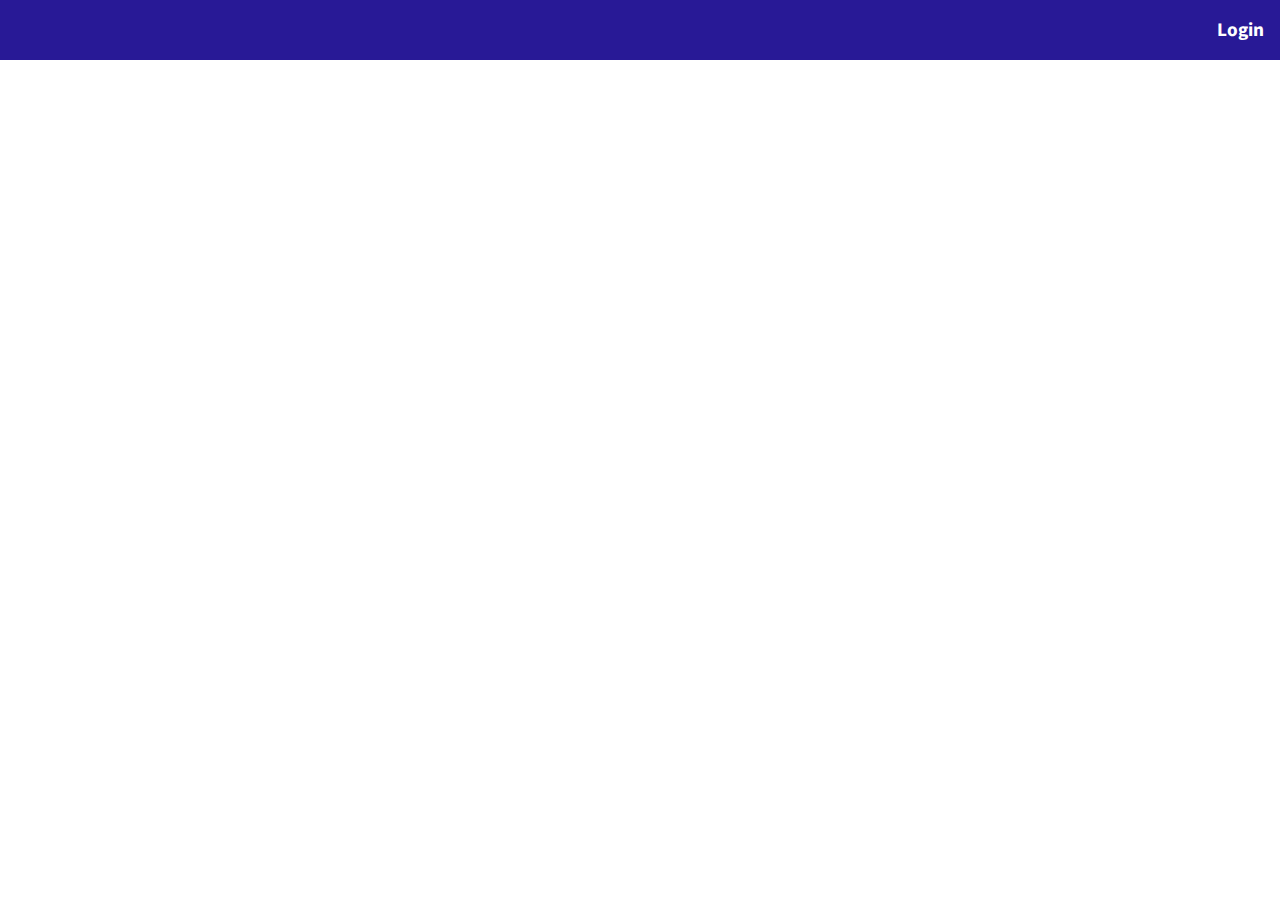
<file: Project Development Phase/sprint 1/frontend/index.html>
<!DOCTYPE html>
<html lang="en">
<head>
  <meta charset="UTF-8">
  <meta http-equiv="X-UA-Compatible" content="IE=edge">
  <meta name="viewport" content="width=device-width, initial-scale=1.0">
  <link rel="stylesheet" href="./css/style.css">
  <link rel="stylesheet" href="./css/common.css">
  <title>Home</title>
</head>
<body>
  <header id="home-header">
    <ul>
      <li><a href="./login.html">Login</a></li>
    </ul>
  </header>
  <script src="./js/main.js"></script>
</body>
</html>
</file>
<file: Project Development Phase/sprint 1/frontend/css/style.css>
#home-header{
  background-color: var(--accent);
  color: var(--primary);
  font-weight: bold;
  padding: 1rem;
}

#home-header > ul{
  display: flex;
  justify-content: flex-end;
}
</file>
<file: Project Development Phase/sprint 1/frontend/css/common.css>
@import url("https://fonts.googleapis.com/css2?family=Source+Sans+Pro&display=swap");

*,
*::before,
*::after {
  margin: 0;
  padding: 0;
  box-sizing: border-box;
}

:root {
  --primary: #fff;
  --secondary: #000;
  --accent: #281996;
  --dark-ascent: #281996;
}

body {
  min-height: 100vh;
  font-size: 1.2rem;
  font-family: "Source Sans Pro", sans-serif;
}

li {
  list-style: none;
}

a {
  text-decoration: none;
  color: inherit;
}

input,
button,
textarea {
  font: inherit;
}

.btn {
  color: var(--primary);
  background-color: var(--accent);
  border: none;
  cursor: pointer;
  transition: transform 0.25s ease, background-color 0.25s ease;
}

.btn:hover {
  background-color: var(--dark-ascent);
  transform: skew(2deg);
}

.text-center {
  text-align: center;
}
</file>
